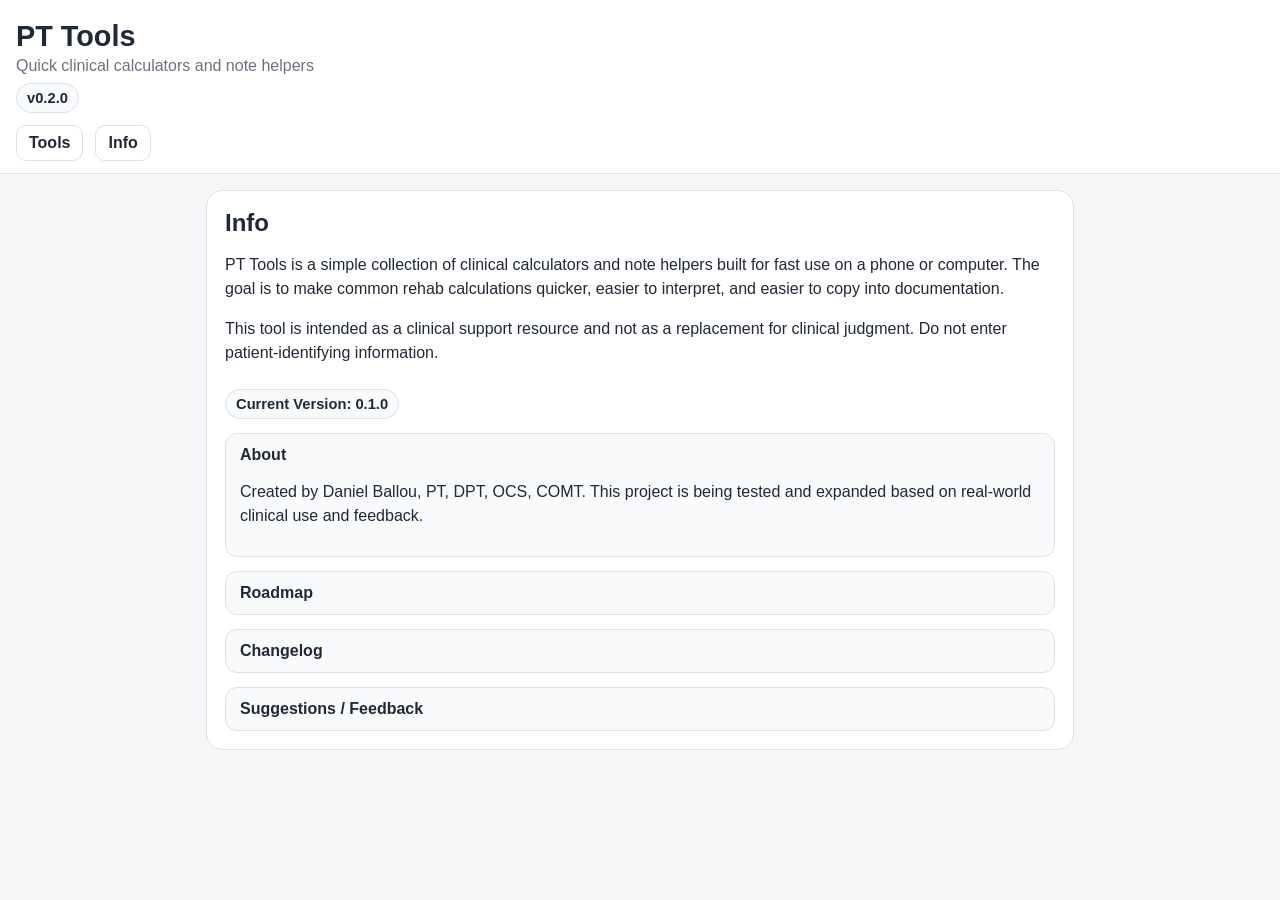
<file: info.html>
<!DOCTYPE html>
<html lang="en">
<head>
  <meta charset="UTF-8" />
  <meta name="viewport" content="width=device-width, initial-scale=1.0" />
  <title>PT Tools - Info</title>
  <link rel="stylesheet" href="style.css" />
</head>
<body>
  <header class="site-header">
    <h1>PT Tools</h1>
    <p>Quick clinical calculators and note helpers</p>

<div class="version-pill">v0.2.0</div>
  </div>
    
    <nav class="top-nav">
      <a href="./">Tools</a>
      <a href="./info.html">Info</a>
    </nav>
  </header>

  <main class="info-page">
    <section class="info-card">
      <h2 class="tool-title">Info</h2>

      <p>
        PT Tools is a simple collection of clinical calculators and note helpers built for fast use on a phone or computer.
        The goal is to make common rehab calculations quicker, easier to interpret, and easier to copy into documentation.
      </p>

      <p>
        This tool is intended as a clinical support resource and not as a replacement for clinical judgment.
        Do not enter patient-identifying information.
      </p>

      <div class="version-pill">Current Version: 0.1.0</div>

      <details class="info-section" open>
        <summary>About</summary>
        <p>
          Created by Daniel Ballou, PT, DPT, OCS, COMT. This project is being tested and expanded based on real-world clinical use and feedback.
        </p>
      </details>

      <details class="info-section">
        <summary>Roadmap</summary>
        <ul class="info-list">
          <li>Add more calculators for strength, balance, outcomes, and exercise prescription.</li>
          <li>Improve note-ready output and patient-friendly explanations.</li>
          <li>Add favorites, recent tools, and faster mobile workflows.</li>
          <li>Add export/share options and cleaner report formatting.</li>
          <li>Refine thresholds, interpretation language, and overall UX based on testing.</li>
          <li>Add calculator for body weight from angle of total gym or treadmill to roof pitch.</li>
        </ul>
      </details>

      <details class="info-section">
        <summary>Changelog</summary>
        <ul class="info-list">
          <li><strong>0.1.0</strong> — Initial public testing version with BMI, gait speed, heart rate zones, utilities, strength, balance, and outcomes tools.</li>
          <li>Added structured output with copy buttons for summary, explanation, note, raw values, and full result.</li>
          <li><strong>0.2.0</strong> — added billing calculator</li>
        </ul>
      </details>

      <details class="info-section">
        <summary>Suggestions / Feedback</summary>
        <p>
          Have an idea for a tool, improvement, or bug fix? Send feedback here:
        </p>
        <a
          class="info-link-btn"
          href="https://forms.gle/caSFUWyoktE1gbKc8"
          target="_blank"
          rel="noopener noreferrer"
        >
          Submit Suggestion
        </a>
      </details>
    </section>
  </main>
</body>
</html>
</file>
<file: style.css>
* {
  box-sizing: border-box;
}

:root {
  --bg: #f4f6f8;
  --card: #ffffff;
  --border: #dbe1e8;
  --text: #1f2937;
  --muted: #6b7280;
  --primary: #2563eb;
  --primary-dark: #1d4ed8;
  --active: #111827;
  --soft: #f8fafc;
  --success: #065f46;
  --success-bg: #ecfdf5;
}

body {
  margin: 0;
  font-family: -apple-system, BlinkMacSystemFont, "Segoe UI", Roboto, sans-serif;
  background: var(--bg);
  color: var(--text);
}

.site-header {
  padding: 20px 16px 12px;
  background: var(--card);
  border-bottom: 1px solid var(--border);
}

.site-header h1 {
  margin: 0 0 4px;
  font-size: 1.8rem;
}

.site-header p {
  margin: 0;
  color: var(--muted);
}

.top-nav {
  display: flex;
  gap: 12px;
  margin-top: 12px;
  flex-wrap: wrap;
}

.top-nav a {
  text-decoration: none;
  color: var(--text);
  background: #fff;
  border: 1px solid var(--border);
  border-radius: 10px;
  padding: 8px 12px;
  font-weight: 600;
}

.top-nav a:hover {
  background: var(--soft);
}

.info-page {
  max-width: 900px;
  margin: 0 auto;
  padding: 16px;
}

.info-card {
  background: var(--card);
  border: 1px solid var(--border);
  border-radius: 16px;
  padding: 18px;
}

.info-card p {
  line-height: 1.5;
}

.info-block {
  margin-top: 18px;
}

details.info-section {
  margin-top: 14px;
  border: 1px solid var(--border);
  border-radius: 12px;
  background: var(--soft);
  padding: 12px 14px;
}

details.info-section summary {
  cursor: pointer;
  font-weight: 700;
  list-style: none;
}

details.info-section summary::-webkit-details-marker {
  display: none;
}

details.info-section[open] summary {
  margin-bottom: 10px;
}

.version-pill {
  display: inline-block;
  margin-top: 8px;
  padding: 6px 10px;
  border-radius: 999px;
  background: var(--soft);
  border: 1px solid var(--border);
  font-size: 0.92rem;
  font-weight: 600;
}

.info-list {
  margin: 8px 0 0;
  padding-left: 18px;
}

.info-list li {
  margin-bottom: 6px;
}

.info-link-btn {
  display: inline-block;
  text-decoration: none;
  background: var(--primary);
  color: white;
  padding: 10px 14px;
  border-radius: 10px;
  font-weight: 600;
  margin-top: 8px;
}

.layout {
  display: grid;
  grid-template-columns: 220px 1fr;
  gap: 16px;
  padding: 16px;
  max-width: 1100px;
  margin: 0 auto;
}

.sidebar {
  display: flex;
  flex-direction: column;
  gap: 10px;
}

.nav-btn {
  border: 1px solid #d1d5db;
  background: var(--card);
  border-radius: 12px;
  padding: 12px 14px;
  text-align: left;
  font-size: 1rem;
  cursor: pointer;
  color: var(--text);
}

.nav-btn.active {
  background: var(--active);
  color: white;
  border-color: var(--active);
}

.content {
  min-width: 0;
}

.card {
  background: var(--card);
  border: 1px solid var(--border);
  border-radius: 16px;
  padding: 18px;
}

.tool-title {
  margin-top: 0;
  margin-bottom: 6px;
}

.tool-subtitle {
  margin-top: 0;
  color: var(--muted);
  margin-bottom: 18px;
}

.form-grid {
  display: grid;
  gap: 12px;
}

label {
  font-weight: 600;
  font-size: 0.95rem;
}

input,
select,
button,
textarea {
  width: 100%;
  font: inherit;
}

input,
select,
textarea {
  margin-top: 6px;
  padding: 12px;
  border: 1px solid #cfd6de;
  border-radius: 10px;
  background: #fff;
  color: var(--text);
}

button.action-btn,
button.secondary-btn {
  margin-top: 8px;
  padding: 12px 14px;
  border-radius: 10px;
  font-weight: 600;
  cursor: pointer;
}

button.action-btn {
  border: none;
  background: var(--primary);
  color: white;
}

button.action-btn:hover {
  background: var(--primary-dark);
}

button.secondary-btn {
  border: 1px solid #cfd6de;
  background: #fff;
  color: var(--text);
}

.result-box {
  margin-top: 10px;
  padding: 14px;
  border-radius: 12px;
  background: var(--soft);
  border: 1px solid var(--border);
  white-space: pre-wrap;
  line-height: 1.45;
}

.section-title {
  margin: 18px 0 8px;
  font-size: 1rem;
}

.result-section {
  margin-top: 18px;
}

.copy-btn-row {
  display: grid;
  grid-template-columns: repeat(auto-fit, minmax(160px, 1fr));
  gap: 10px;
  margin-top: 10px;
}

.small-note {
  color: var(--muted);
  font-size: 0.92rem;
}

.copy-status {
  margin-top: 8px;
  font-size: 0.92rem;
  color: var(--success);
}

.copy-status.hidden {
  display: none;
}

.spacer-top {
  margin-top: 18px;
}

.goal-timeframe-row {
  display: grid;
  grid-template-columns: 1fr 1fr;
  gap: 12px;
}

@media (max-width: 800px) {
  .layout {
    grid-template-columns: 1fr;
  }

  .sidebar {
    flex-direction: row;
    flex-wrap: wrap;
  }

  .nav-btn {
    flex: 1 1 140px;
  }
}

/* Update banner */
.update-banner {
  position: sticky;
  top: 0;
  z-index: 100;
  display: flex;
  align-items: center;
  justify-content: center;
  gap: 12px;
  padding: 10px 16px;
  background: #1d4ed8;
  color: #fff;
  font-size: 0.95rem;
  font-weight: 600;
}

.update-banner[hidden] {
  display: none;
}

.update-banner-btn {
  width: auto;
  padding: 6px 14px;
  border-radius: 8px;
  border: 2px solid #fff;
  background: transparent;
  color: #fff;
  font-weight: 700;
  cursor: pointer;
  font-size: 0.9rem;
  white-space: nowrap;
}

.update-banner-btn:hover {
  background: rgba(255, 255, 255, 0.15);
}

@media (max-width: 480px) {
  .goal-timeframe-row {
    grid-template-columns: 1fr;
  }
}

/* BCTT component styles. All selectors are scoped/prefixed to reduce conflicts. */
.bctt-tool {
  --bctt-bg: #f6f8fb;
  --bctt-card: #ffffff;
  --bctt-text: #16202a;
  --bctt-muted: #62707d;
  --bctt-border: #dbe2e8;
  --bctt-primary: #155eef;
  --bctt-primary-dark: #0f49bd;
  --bctt-danger: #b42318;
  --bctt-danger-bg: #fff1f0;
  --bctt-success-bg: #eefbf3;
  --bctt-warning-bg: #fff8e6;
  color: var(--bctt-text);
  background: var(--bctt-bg);
  padding: 18px;
  border-radius: 16px;
  max-width: 1250px;
  margin: 0 auto;
  box-sizing: border-box;
  font-family: inherit;
}

.bctt-tool *, .bctt-tool *::before, .bctt-tool *::after { box-sizing: border-box; }

.bctt-header {
  display: flex;
  justify-content: space-between;
  gap: 20px;
  align-items: flex-start;
  margin-bottom: 14px;
}

.bctt-header h1 { margin: 2px 0 6px; font-size: clamp(1.7rem, 4vw, 2.4rem); }
.bctt-kicker { margin: 0; font-size: .78rem; text-transform: uppercase; letter-spacing: .08em; font-weight: 700; color: var(--bctt-primary); }
.bctt-subtitle { margin: 0; color: var(--bctt-muted); max-width: 760px; }
.bctt-muted { color: var(--bctt-muted); font-weight: 400; }

.bctt-notice {
  border: 1px solid var(--bctt-border);
  background: #fff;
  border-radius: 10px;
  padding: 10px 12px;
  color: var(--bctt-muted);
  font-size: .9rem;
  margin-bottom: 14px;
}

.bctt-step-nav {
  display: flex;
  gap: 8px;
  margin-bottom: 16px;
  overflow-x: auto;
}

.bctt-step {
  border: 1px solid var(--bctt-border);
  background: var(--bctt-card);
  color: var(--bctt-muted);
  border-radius: 999px;
  padding: 9px 14px;
  font: inherit;
  white-space: nowrap;
  cursor: pointer;
}

.bctt-step.is-active { background: var(--bctt-primary); border-color: var(--bctt-primary); color: #fff; }

.bctt-panel { display: none; }
.bctt-panel.is-active { display: block; }

.bctt-grid { display: grid; gap: 16px; }
.bctt-grid-2 { grid-template-columns: repeat(2, minmax(0, 1fr)); }
.bctt-grid-live { grid-template-columns: minmax(320px, .85fr) minmax(420px, 1.15fr); }

.bctt-card {
  background: var(--bctt-card);
  border: 1px solid var(--bctt-border);
  border-radius: 14px;
  padding: 16px;
  box-shadow: 0 1px 2px rgba(16, 24, 40, .04);
  margin-bottom: 16px;
}

.bctt-card h2 { margin: 0 0 14px; font-size: 1.25rem; }
.bctt-card h3 { margin: 20px 0 10px; font-size: 1rem; }

.bctt-card-heading-row { display: flex; justify-content: space-between; gap: 10px; align-items: center; }

.bctt-form-grid {
  display: grid;
  grid-template-columns: repeat(2, minmax(0, 1fr));
  gap: 12px;
}

.bctt-tool label {
  display: block;
  font-size: .9rem;
  font-weight: 600;
  margin-bottom: 12px;
}

.bctt-tool input[type="text"],
.bctt-tool input[type="number"],
.bctt-tool input[type="date"],
.bctt-tool select,
.bctt-tool textarea {
  width: 100%;
  border: 1px solid var(--bctt-border);
  border-radius: 9px;
  padding: 10px 11px;
  margin-top: 5px;
  background: #fff;
  color: var(--bctt-text);
  font: inherit;
}

.bctt-tool textarea { resize: vertical; line-height: 1.45; }
.bctt-tool input:focus, .bctt-tool select:focus, .bctt-tool textarea:focus {
  outline: 2px solid rgba(21, 94, 239, .2);
  border-color: var(--bctt-primary);
}

.bctt-fieldset {
  border: 1px solid var(--bctt-border);
  border-radius: 10px;
  padding: 10px 12px 4px;
  margin: 4px 0 12px;
}

.bctt-fieldset legend { font-size: .9rem; font-weight: 700; padding: 0 5px; }

.bctt-check-grid {
  display: grid;
  grid-template-columns: repeat(3, minmax(0, 1fr));
  gap: 5px 10px;
}

.bctt-check-grid label, .bctt-inline-check, .bctt-radio {
  font-weight: 500 !important;
}

.bctt-check-grid input, .bctt-inline-check input, .bctt-radio input { width: auto; margin-right: 5px; }

.bctt-directions { padding-left: 22px; line-height: 1.5; }
.bctt-directions li { margin: 7px 0; }

.bctt-reference-box {
  background: #f7f9fc;
  border: 1px solid var(--bctt-border);
  border-radius: 10px;
  padding: 12px;
}

.bctt-stat-row { display: flex; justify-content: space-between; padding: 5px 0; }

.bctt-btn {
  appearance: none;
  border: 1px solid transparent;
  border-radius: 9px;
  padding: 10px 14px;
  font: inherit;
  font-weight: 700;
  cursor: pointer;
}

.bctt-btn-primary { background: var(--bctt-primary); color: #fff; }
.bctt-btn-primary:hover { background: var(--bctt-primary-dark); }
.bctt-btn-secondary { background: #fff; border-color: var(--bctt-border); color: var(--bctt-text); }
.bctt-btn-danger { background: var(--bctt-danger); color: #fff; }
.bctt-btn-large { min-height: 50px; font-size: 1rem; }
.bctt-btn-small { padding: 7px 10px; font-size: .85rem; }

.bctt-actions { display: flex; gap: 9px; align-items: center; margin-top: 14px; }
.bctt-wrap-actions { flex-wrap: wrap; }

.bctt-link-btn {
  border: 0;
  background: transparent;
  color: var(--bctt-primary);
  font: inherit;
  cursor: pointer;
}

.bctt-live-top {
  display: grid;
  grid-template-columns: repeat(3, minmax(0, 1fr));
  gap: 10px;
  margin-bottom: 14px;
}

.bctt-stage-display {
  background: #fff;
  border: 1px solid var(--bctt-border);
  border-radius: 12px;
  padding: 12px;
}

.bctt-stage-display .bctt-label { display: block; color: var(--bctt-muted); font-size: .75rem; text-transform: uppercase; letter-spacing: .05em; margin-bottom: 4px; }
.bctt-stage-display strong { font-size: clamp(1.15rem, 3vw, 1.5rem); }

.bctt-live-inputs {
  display: grid;
  grid-template-columns: repeat(3, minmax(0, 1fr));
  gap: 10px;
}

.bctt-live-inputs input { font-size: 1.5rem !important; font-weight: 700; min-width: 0; }

.bctt-input-unit { position: relative; }
.bctt-input-unit input { padding-right: 52px !important; }
.bctt-input-unit span {
  position: absolute;
  right: 10px;
  bottom: 13px;
  color: var(--bctt-muted);
  font-size: .78rem;
  font-weight: 600;
}

.bctt-delta-alert {
  border-radius: 9px;
  padding: 9px 10px;
  background: #f7f9fc;
  margin: 0 0 12px;
  font-weight: 700;
}

.bctt-delta-alert.is-warning { background: var(--bctt-warning-bg); }
.bctt-delta-alert.is-stop { background: var(--bctt-danger-bg); color: var(--bctt-danger); }

.bctt-table-card { min-width: 0; }
.bctt-table-wrap { overflow-x: auto; -webkit-overflow-scrolling: touch; }

.bctt-table {
  width: 100%;
  border-collapse: collapse;
  font-size: .88rem;
}

.bctt-table th, .bctt-table td {
  border-bottom: 1px solid var(--bctt-border);
  padding: 8px 7px;
  text-align: left;
  white-space: nowrap;
}

.bctt-table th { color: var(--bctt-muted); font-size: .75rem; text-transform: uppercase; letter-spacing: .04em; }

.bctt-result-grid {
  display: grid;
  grid-template-columns: repeat(2, minmax(0, 1fr));
  gap: 10px;
}

.bctt-result-grid > div {
  border: 1px solid var(--bctt-border);
  border-radius: 9px;
  padding: 10px;
}

.bctt-result-grid span { display: block; color: var(--bctt-muted); font-size: .75rem; margin-bottom: 3px; }
.bctt-result-grid strong { display: block; }

.bctt-chart-wrap { width: 100%; overflow-x: auto; }
#bctt-chart { width: 100%; min-width: 520px; height: auto; border: 1px solid var(--bctt-border); border-radius: 9px; background: #fff; }

.bctt-target-box { margin-top: 5px; min-height: 69px; display: flex; flex-direction: column; justify-content: center; }
.bctt-target-box span { color: var(--bctt-muted); font-size: .78rem; }
.bctt-target-box strong { font-size: 1.2rem; }

.bctt-dialog {
  width: min(520px, calc(100vw - 30px));
  border: 1px solid var(--bctt-border);
  border-radius: 14px;
  padding: 18px;
}
.bctt-dialog::backdrop { background: rgba(0,0,0,.4); }
.bctt-dialog h2 { margin-top: 0; }
.bctt-radio { padding: 6px 0; }
.bctt-dialog-actions { display: flex; justify-content: flex-end; gap: 8px; margin-top: 14px; }

.bctt-toast {
  position: fixed;
  left: 50%;
  bottom: 24px;
  transform: translateX(-50%) translateY(15px);
  background: #16202a;
  color: #fff;
  border-radius: 999px;
  padding: 10px 16px;
  opacity: 0;
  pointer-events: none;
  transition: .18s ease;
  z-index: 9999;
}
.bctt-toast.is-visible { opacity: 1; transform: translateX(-50%) translateY(0); }

@media (max-width: 850px) {
  .bctt-grid-2, .bctt-grid-live { grid-template-columns: 1fr; }
  .bctt-check-grid { grid-template-columns: repeat(2, minmax(0, 1fr)); }
}

@media (max-width: 560px) {
  .bctt-tool { padding: 10px; border-radius: 0; }
  .bctt-header { flex-direction: column; }
  .bctt-header .bctt-btn { width: 100%; }
  .bctt-form-grid { grid-template-columns: 1fr; }
  .bctt-live-top { grid-template-columns: 1fr 1fr; }
  .bctt-live-top .bctt-stage-display:last-child { grid-column: 1 / -1; }
  .bctt-live-inputs { grid-template-columns: 1fr 1fr 1fr; gap: 6px; }
  .bctt-live-inputs label { font-size: .78rem; }
  .bctt-live-inputs input { font-size: 1.2rem !important; padding-left: 8px !important; }
  .bctt-input-unit input { padding-right: 40px !important; }
  .bctt-input-unit span { right: 6px; font-size: .68rem; }
  .bctt-check-grid { grid-template-columns: 1fr 1fr; }
  .bctt-actions-stack-mobile { display: grid; grid-template-columns: 1fr; }
  .bctt-actions-stack-mobile .bctt-btn { width: 100%; }
  .bctt-result-grid { grid-template-columns: 1fr 1fr; }
}

@media print {
  body * { visibility: hidden !important; }
  .bctt-tool, .bctt-tool * { visibility: visible !important; }
  .bctt-tool { position: absolute; left: 0; top: 0; width: 100%; max-width: none; background: #fff; padding: 0; }
  .bctt-header .bctt-btn, .bctt-step-nav, .bctt-notice, [data-panel="setup"], [data-panel="test"],
  .bctt-wrap-actions, #bctt-regenerate-docs, .bctt-dialog, .bctt-toast { display: none !important; }
  [data-panel="results"] { display: block !important; }
  .bctt-card { box-shadow: none; break-inside: avoid; }
  .bctt-grid-2 { grid-template-columns: 1fr; }
  .bctt-tool textarea { border: 0; padding: 0; resize: none; overflow: visible; }
}
</file>
